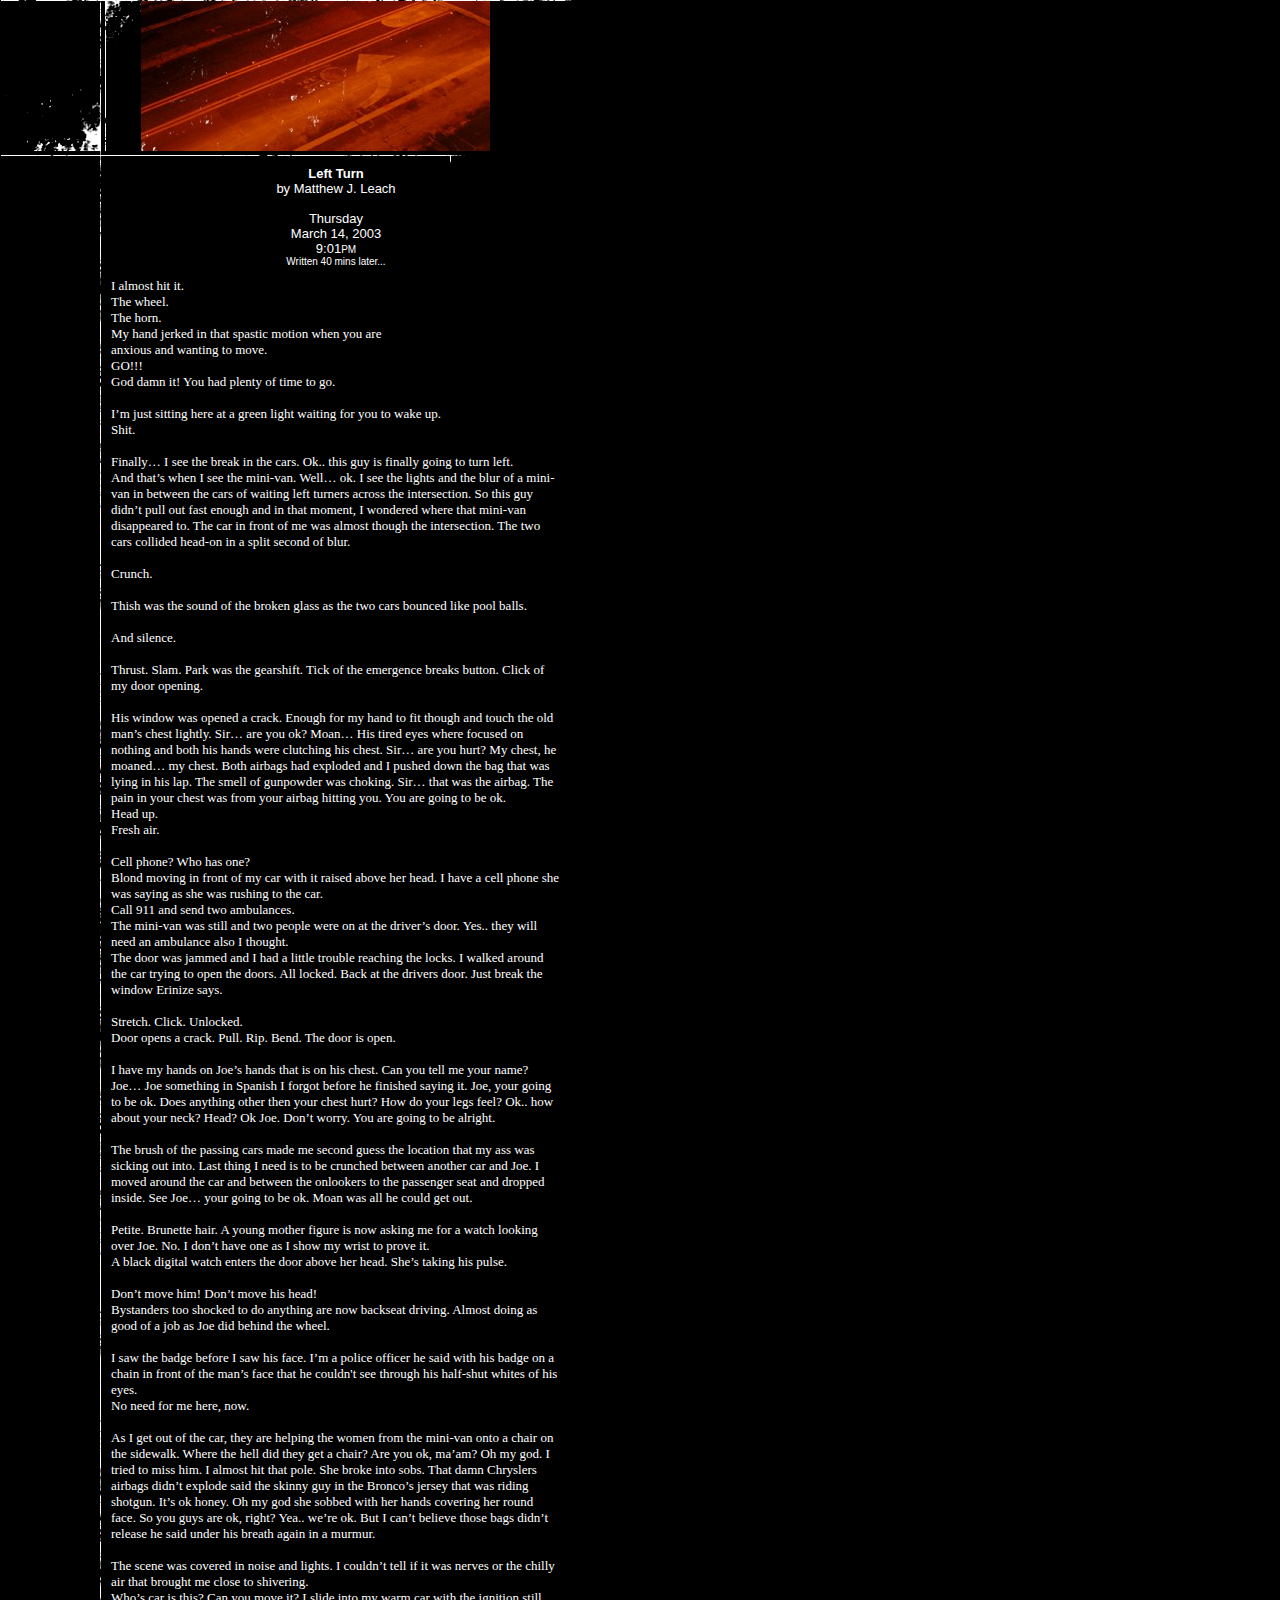
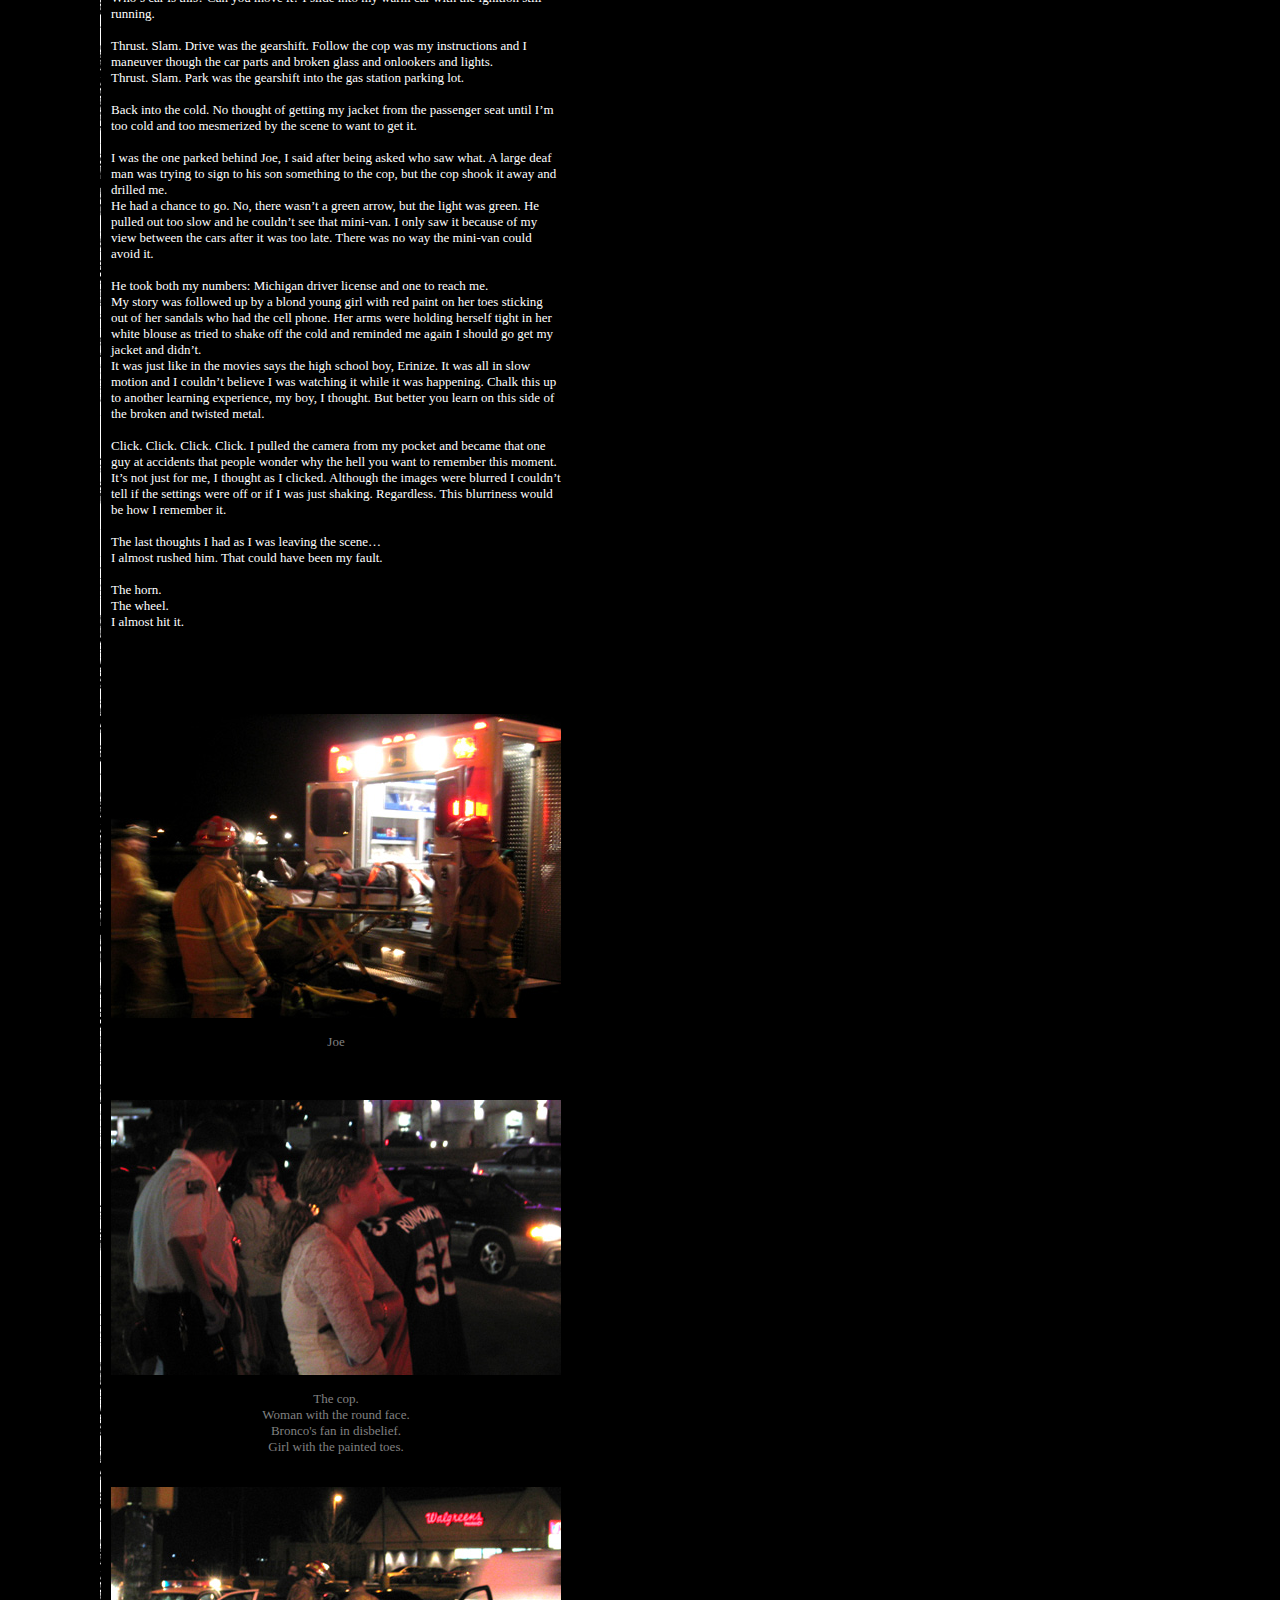
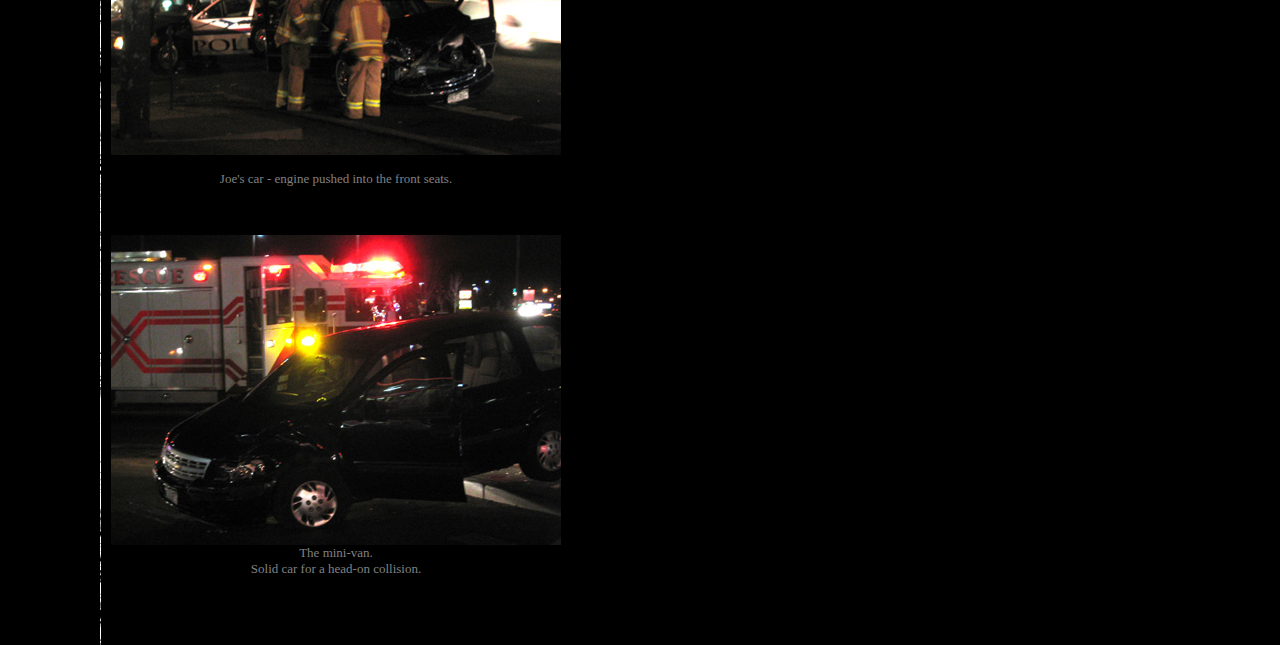
<file: original.htm>
<!DOCTYPE HTML PUBLIC "-//W3C//DTD HTML 4.0 Transitional//EN">
<HTML>

<HEAD>
    <TITLE>Left Turn</TITLE>
    <META http-equiv=Content-Type content="text/html; charset=windows-1252">

    <META content="MSHTML 6.00.2800.1141" name=GENERATOR>
</HEAD>

<BODY text=#ffffff vLink=#990000 link=#cc3300 bgColor=#000000 leftMargin=1 background=og-images/01bg.gif topMargin=0 marginheight="0" marginwidth="1">
    <IMG height=1 alt="" src="og-images//01a.gif" width=571>
    <BR>
    <IMG height=150 alt="" src="og-images//01b.gif" width=100>
    <IMG height=150 alt="" src="og-images//01c.gif" width=36><img src="og-images/01photo.jpe" width="349" height="150">
    <BR>
    <IMG height=11 alt="" src="og-images//01d.gif" width=485>
    <BR>
    <table width="560" border="0" cellspacing="0" cellpadding="0">
        <tr>
            <td width="110" rowspan="3">&nbsp;</td>
            <td width="450">
                <div align="center">
                    <p><font size="2" face="Arial, Helvetica, sans-serif"><strong>Left Turn</strong><br>
          by Matthew J. Leach<br>
          <br>
          Thursday<br>
          March 14, 2003<br>
          9:01</font><font face="Arial, Helvetica, sans-serif"><font size="-2">PM<br>
          Written 40 mins later...<br>
          <br>
          </font></font>
                    </p>
                </div>
            </td>
        </tr>
        <tr>
            <td>
                <p><font size="2"> I almost hit it. <br>
        The wheel.<br>
        The horn.<br>
        My hand jerked in that spastic motion when you are <br>
        anxious and wanting to move. <br>
        GO!!!<br>
        God damn it! You had plenty of time to go. <br>
        <br>
        I�m just sitting here at a green light waiting for you to wake up. <br>
        Shit.<br>
        <br>
        Finally� I see the break in the cars. Ok.. this guy is finally going to 
        turn left. <br>
        And that�s when I see the mini-van. Well� ok. I see the lights and the 
        blur of a mini-van in between the cars of waiting left turners across 
        the intersection. So this guy didn�t pull out fast enough and in that 
        moment, I wondered where that mini-van disappeared to. The car in front 
        of me was almost though the intersection. The two cars collided head-on 
        in a split second of blur.<br>
        </font><font size="2"><br>
        Crunch.<br>
        <br>
        Thish was the sound of the broken glass as the two cars bounced like pool 
        balls.<br>
        <br>
        And silence.<br>
        <br>
        Thrust. Slam. Park was the gearshift. Tick of the emergence breaks button. 
        Click of my door opening. <br>
        <br>
        His window was opened a crack. Enough for my hand to fit though and touch 
        the old man�s chest lightly. Sir� are you ok? Moan� His tired eyes where 
        focused on nothing and both his hands were clutching his chest. Sir� are 
        you hurt? My chest, he moaned� my chest. Both airbags had exploded and 
        I pushed down the bag that was lying in his lap. The smell of gunpowder 
        was choking. Sir� that was the airbag. The pain in your chest was from 
        your airbag hitting you. You are going to be ok. <br>
        Head up. <br>
        Fresh air. <br>
        <br>
        Cell phone? Who has one? <br>
        Blond moving in front of my car with it raised above her head. I have 
        a cell phone she was saying as she was rushing to the car. <br>
        Call 911 and send two ambulances. <br>
        The mini-van was still and two people were on at the driver�s door. Yes.. 
        they will need an ambulance also I thought.<br>
        The door was jammed and I had a little trouble reaching the locks. I walked 
        around the car trying to open the doors. All locked. Back at the drivers 
        door. Just break the window Erinize says. <br>
        <br>
        Stretch. Click. Unlocked. <br>
        Door opens a crack. Pull. Rip. Bend. The door is open.<br>
        <br>
        I have my hands on Joe�s hands that is on his chest. Can you tell me your 
        name? Joe� Joe something in Spanish I forgot before he finished saying 
        it. Joe, your going to be ok. Does anything other then your chest hurt? 
        How do your legs feel? Ok.. how about your neck? Head? Ok Joe. Don�t worry. 
        You are going to be alright. <br>
        <br>
        The brush of the passing cars made me second guess the location that my 
        ass was sicking out into. Last thing I need is to be crunched between 
        another car and Joe. I moved around the car and between the onlookers 
        to the passenger seat and dropped inside. See Joe� your going to be ok. 
        Moan was all he could get out. <br>
        <br>
        Petite. Brunette hair. A young mother figure is now asking me for a watch 
        looking over Joe. No. I don�t have one as I show my wrist to prove it. 
        <br>
        A black digital watch enters the door above her head. She�s taking his 
        pulse. <br>
        <br>
        Don�t move him! Don�t move his head! <br>
        Bystanders too shocked to do anything are now backseat driving. Almost 
        doing as good of a job as Joe did behind the wheel. <br>
        <br>
        I saw the badge before I saw his face. I�m a police officer he said with 
        his badge on a chain in front of the man�s face that he couldn't see through 
        his half-shut whites of his eyes. <br>
        No need for me here, now.<br>
        <br>
        As I get out of the car, they are helping the women from the mini-van 
        onto a chair on the sidewalk. Where the hell did they get a chair? Are 
        you ok, ma�am? Oh my god. I tried to miss him. I almost hit that pole. 
        She broke into sobs. That damn Chryslers airbags didn�t explode said the 
        skinny guy in the Bronco�s jersey that was riding shotgun. It�s ok honey. 
        Oh my god she sobbed with her hands covering her round face. So you guys 
        are ok, right? Yea.. we�re ok. But I can�t believe those bags didn�t release 
        he said under his breath again in a murmur.<br>
        <br>
        The scene was covered in noise and lights. I couldn�t tell if it was nerves 
        or the chilly air that brought me close to shivering. <br>
        Who�s car is this? Can you move it? I slide into my warm car with the 
        ignition still running. <br>
        <br>
        Thrust. Slam. Drive was the gearshift. Follow the cop was my instructions 
        and I maneuver though the car parts and broken glass and onlookers and 
        lights. <br>
        Thrust. Slam. Park was the gearshift into the gas station parking lot. 
        <br>
        <br>
        Back into the cold. No thought of getting my jacket from the passenger 
        seat until I�m too cold and too mesmerized by the scene to want to get 
        it. <br>
        <br>
        I was the one parked behind Joe, I said after being asked who saw what. 
        A large deaf man was trying to sign to his son something to the cop, but 
        the cop shook it away and drilled me. <br>
        He had a chance to go. No, there wasn�t a green arrow, but the light was 
        green. He pulled out too slow and he couldn�t see that mini-van. I only 
        saw it because of my view between the cars after it was too late. There 
        was no way the mini-van could avoid it. <br>
        <br>
        He took both my numbers: Michigan driver license and one to reach me. 
        <br>
        My story was followed up by a blond young girl with red paint on her toes 
        sticking out of her sandals who had the cell phone. Her arms were holding 
        herself tight in her white blouse as tried to shake off the cold and reminded 
        me again I should go get my jacket and didn�t. <br>
        It was just like in the movies says the high school boy, Erinize. It was 
        all in slow motion and I couldn�t believe I was watching it while it was 
        happening. Chalk this up to another learning experience, my boy, I thought. 
        But better you learn on this side of the broken and twisted metal. <br>
        <br>
        Click. Click. Click. Click. I pulled the camera from my pocket and became 
        that one guy at accidents that people wonder why the hell you want to 
        remember this moment. It�s not just for me, I thought as I clicked. Although 
        the images were blurred I couldn�t tell if the settings were off or if 
        I was just shaking. Regardless. This blurriness would be how I remember 
        it.<br>
        <br>
        The last thoughts I had as I was leaving the scene� <br>
        I almost rushed him. That could have been my fault. </font>
                </p>
                <p><font size="2">The horn. <br>
        The wheel. <br>
        I almost hit it. <br>
        <br>
        </font>
                </p>
                <p>&nbsp;</p>
                <p>&nbsp;</p>
            </td>
        </tr>
        <tr>
            <td>
                <p align="center"><font size="2"><img src="og-images/onSlab.jpg" width="450" height="304"></font>
                </p>
                <p align="center"><font color="#808080" size="2">Joe</font>
                </p>
                <p align="center">&nbsp;</p>
                <p align="center"><font size="2"><img src="og-images/blond.jpg" width="450" height="275"></font>
                </p>
                <p align="center"><font color="#808080" size="2">The cop. <br>
        Woman with the round face. <br>
        Bronco's fan in disbelief. <br>
        Girl with the painted toes.</font><font size="2"><br>
        <br>
        </font>
                </p>
                <p align="center"><font size="2"><img src="og-images/car.jpg" width="450" height="268"></font>
                </p>
                <p align="center"><font color="#808080" size="2">Joe's car - engine pushed 
        into the front seats.<br>
        </font><font size="2"><br>
        <br>
        </font>
                </p>
                <p align="center"><font size="2"><img src="og-images/mini.jpg" width="450" height="310"><br>
        <font color="#808080">The mini-van.<br>
        Solid car for a head-on collision.</font></font>
                </p>
                <p>&nbsp;</p>
                <p>&nbsp;</p>
            </td>
        </tr>
    </table>
</BODY>

</HTML>
</file>
